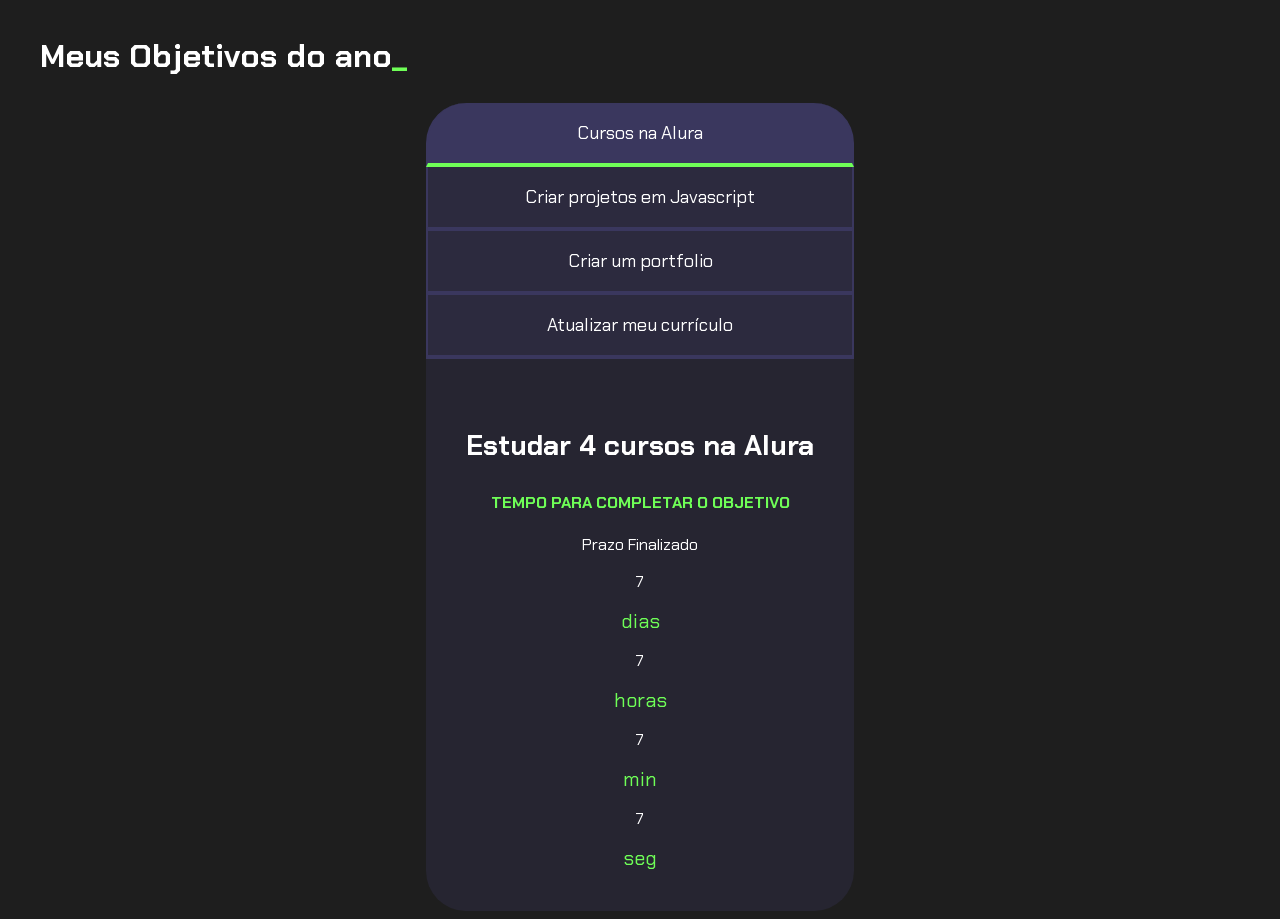
<file: index.html>
<!DOCTYPE html>
<html lang="pt-br">
<head>
    <meta charset="UTF-8">
    <meta name="viewport" content="width=device-width, initial-scale=1.0">
    <title>Meus objetivos do ano</title>
    <link rel="stylesheet" href="style.css">
</head>
<body>
    <section class="conteudo-principal">
        <h2 class="titulo-principal">Meus Objetivos do ano<span>_</span></h2>
        <div class="conteudo">
        <div class="botoes">
            <button class="botao ativo">Cursos na Alura</button>
            <button class="botao">Criar projetos em Javascript</button>
            <button class="botao">Criar um portfolio</button>
            <button class="botao">Atualizar meu currículo</button>
        </div>
        <div class="abas-textos">
            <div class="aba-conteudo ativo">
                <h3 class="aba-conteudo-titulo-principal">Estudar 4 cursos na Alura</h3>
                <h4 class="aba-conteudo-titulo-secundario">Tempo para completar o objetivo</h4>
                <div class="contador"></div>
                                        <div class="contador-digito">
                            <p class="contador-digito-numero" id="dias0">7</p>
                            <p class="contador-digito-texto">dias</p>
                        </div>
                        <div class="contador-digito">
                            <p class="contador-digito-numero" id="horas0">7</p>
                            <p class="contador-digito-texto">horas</p>
                        </div>
                        <div class="contador-digito">
                            <p class="contador-digito-numero" id="min0">7</p>
                            <p class="contador-digito-texto">min</p>
                        </div>
                        <div class="contador-digito">
                            <p class="contador-digito-numero" id="seg0">7</p>
                            <p class="contador-digito-texto">seg</p>
                        </div>
            </div>
            <div class="aba-conteudo">
                <h3 class="aba-conteudo-titulo-principal">Criar 5 projetos em Javascript</h3>
                <h4 class="aba-conteudo-titulo-secundario">Tempo para completar o objetivo</h4>
                <div class="contador"></div>
            </div>
            <div class="aba-conteudo">
                <h3 class="aba-conteudo-titulo-principal">Criar um portfolio com os meus 3 melhores projetos</h3>
                <h4 class="aba-conteudo-titulo-secundario">Tempo para completar o objetivo</h4>
                <div class="contador"></div>
            </div>
            <div class="aba-conteudo">
                <h3 class="aba-conteudo-titulo-principal">Atualizar meu curriculo com os certificados da Alura</h3>
                <h4 class="aba-conteudo-titulo-secundario">Tempo para completar o objetivo</h4>
                <div class="contador"></div>
            </div>
        </div>
    </div>
    </section>
    <script src="main.js"></script>
</body>
</html>
</file>
<file: style.css>
@import url('https://fonts.googleapis.com/css2?family=Chakra+Petch:wght@400;700&display=swap');

:root {
    --cor-de-fundo: #1E1E1E;
    --verde: #6FFF57;
    --branco: #FFFFFF;
    --botao-ativo: #3A375E;
    --botao-inativo: rgba(58, 55, 94, 0.5);
    --texto-fundo: rgba(58, 55, 94, 0.3);
}

body {
    background-color: var(--cor-de-fundo);
    color: var(--branco);
    font-family: 'Chakra Petch', sans-serif;
}


.conteudo-principal {
    display: flex;
    flex-direction: column;
    justify-content: center;
    align-items: center;
    max-width: 1200px;
    width: 100%;
    margin: 0 auto;
}

.titulo-principal {
    text-align: left;
    width: 100%;
    font-size: 32px;
}

.titulo-principal span {
    color: var(--verde);
}

.botao {
    font-family: "Chakra Petch", sans-serif;
    background-color: var(--botao-inativo);
    color: var(--branco);
    display: flex;
    justify-content: center;
    padding: 1em;
    font-size: 18px;
    align-items: center;
    width: 100%;
    border-bottom: 4px solid var(--botao-ativo);
    border-left: 2px solid var(--botao-ativo);
    border-right: 2px solid var(--botao-ativo);
    border-top: none;
}

.botao:first-child {
    border-radius: 40px 40px 0 0;
}

.botoes {
    display: block;
}

.botao.ativo{
    background-color: var(--botao-ativo);
    border-bottom: 4px solid var(--verde);
}

.abas-textos{
    background-color: var(--texto-fundo);
    padding: 40px;
    border-radius: 0 0 40px 40px;
}

.aba-conteudo.ativo{
    display: block;
}

.aba-conteudo{
    display: none;
}

.aba-conteudo-titulo-principal{
    font-size: 28px;
    text-align: center;
}

.aba-conteudo-titulo-secundario{
    text-align: center;
    color: var(--verde);
    text-transform: uppercase;
}

.contador{
  display: flex;
  justify-content: center;
  flex-wrap: wrap;
}
.contador-digito{
  padding: 0 16px;
  text-align: center;
  min-width: 100px;
}
.contador-digito-número{
  font-size: 80px;
  margin: 0;
}
.contador-digito-texto{
  color: var(--verde);
  font-size: 20px;
  margin: 0;
}
</file>
